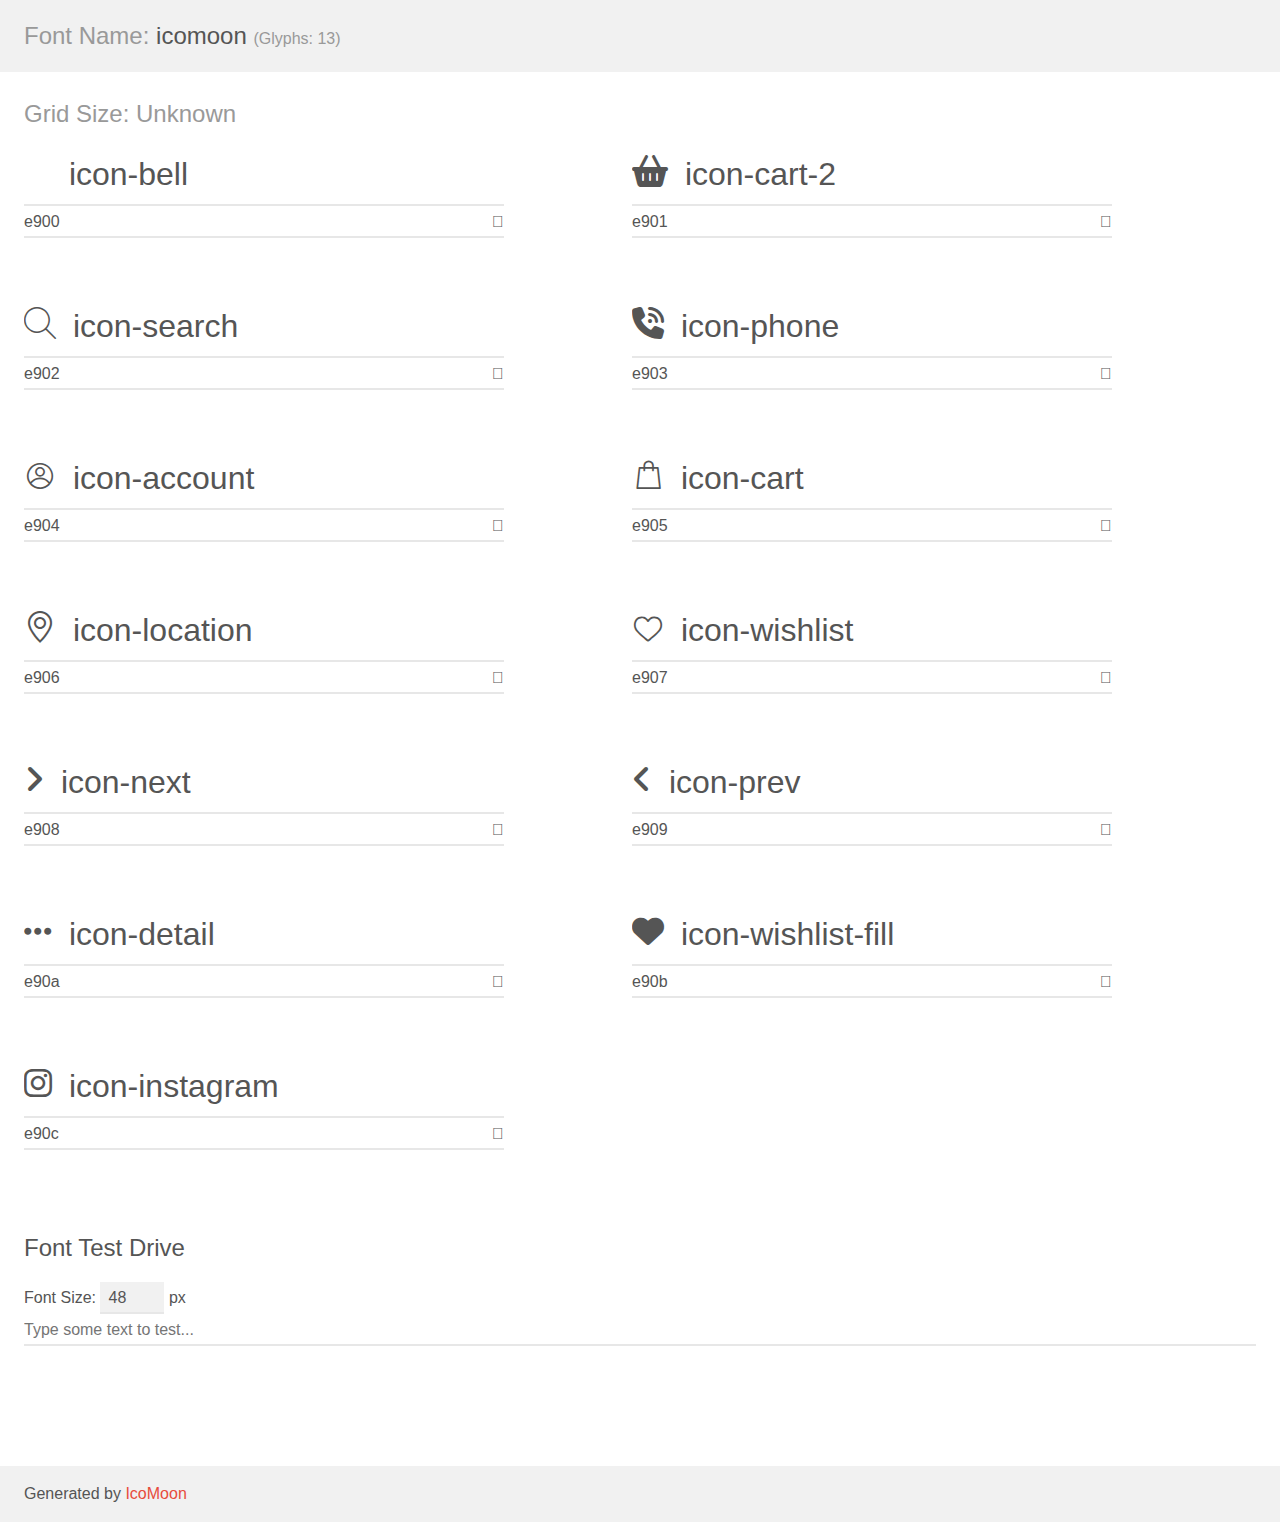
<file: fonts/icomoon-v1.0/demo.html>
<!doctype html>
<html>
<head>
    <meta charset="utf-8">
    <title>IcoMoon Demo</title>
    <meta name="description" content="An Icon Font Generated By IcoMoon.io">
    <meta name="viewport" content="width=device-width, initial-scale=1">
    <link rel="stylesheet" href="demo-files/demo.css">
    <link rel="stylesheet" href="style.css"></head>
<body>
    <div class="bgc1 clearfix">
        <h1 class="mhmm mvm"><span class="fgc1">Font Name:</span> icomoon <small class="fgc1">(Glyphs:&nbsp;13)</small></h1>
    </div>
    <div class="clearfix mhl ptl">
        <h1 class="mvm mtn fgc1">Grid Size: Unknown</h1>
        <div class="glyph fs1">
            <div class="clearfix bshadow0 pbs">
                <span class="icon-bell"></span>
                <span class="mls"> icon-bell</span>
            </div>
            <fieldset class="fs0 size1of1 clearfix hidden-false">
                <input type="text" readonly value="e900" class="unit size1of2" />
                <input type="text" maxlength="1" readonly value="&#xe900;" class="unitRight size1of2 talign-right" />
            </fieldset>
            <div class="fs0 bshadow0 clearfix hidden-true">
                <span class="unit pvs fgc1">liga: </span>
                <input type="text" readonly value="" class="liga unitRight" />
            </div>
        </div>
        <div class="glyph fs1">
            <div class="clearfix bshadow0 pbs">
                <span class="icon-cart-2"></span>
                <span class="mls"> icon-cart-2</span>
            </div>
            <fieldset class="fs0 size1of1 clearfix hidden-false">
                <input type="text" readonly value="e901" class="unit size1of2" />
                <input type="text" maxlength="1" readonly value="&#xe901;" class="unitRight size1of2 talign-right" />
            </fieldset>
            <div class="fs0 bshadow0 clearfix hidden-true">
                <span class="unit pvs fgc1">liga: </span>
                <input type="text" readonly value="" class="liga unitRight" />
            </div>
        </div>
        <div class="glyph fs1">
            <div class="clearfix bshadow0 pbs">
                <span class="icon-search"></span>
                <span class="mls"> icon-search</span>
            </div>
            <fieldset class="fs0 size1of1 clearfix hidden-false">
                <input type="text" readonly value="e902" class="unit size1of2" />
                <input type="text" maxlength="1" readonly value="&#xe902;" class="unitRight size1of2 talign-right" />
            </fieldset>
            <div class="fs0 bshadow0 clearfix hidden-true">
                <span class="unit pvs fgc1">liga: </span>
                <input type="text" readonly value="" class="liga unitRight" />
            </div>
        </div>
        <div class="glyph fs1">
            <div class="clearfix bshadow0 pbs">
                <span class="icon-phone"></span>
                <span class="mls"> icon-phone</span>
            </div>
            <fieldset class="fs0 size1of1 clearfix hidden-false">
                <input type="text" readonly value="e903" class="unit size1of2" />
                <input type="text" maxlength="1" readonly value="&#xe903;" class="unitRight size1of2 talign-right" />
            </fieldset>
            <div class="fs0 bshadow0 clearfix hidden-true">
                <span class="unit pvs fgc1">liga: </span>
                <input type="text" readonly value="" class="liga unitRight" />
            </div>
        </div>
        <div class="glyph fs1">
            <div class="clearfix bshadow0 pbs">
                <span class="icon-account"></span>
                <span class="mls"> icon-account</span>
            </div>
            <fieldset class="fs0 size1of1 clearfix hidden-false">
                <input type="text" readonly value="e904" class="unit size1of2" />
                <input type="text" maxlength="1" readonly value="&#xe904;" class="unitRight size1of2 talign-right" />
            </fieldset>
            <div class="fs0 bshadow0 clearfix hidden-true">
                <span class="unit pvs fgc1">liga: </span>
                <input type="text" readonly value="" class="liga unitRight" />
            </div>
        </div>
        <div class="glyph fs1">
            <div class="clearfix bshadow0 pbs">
                <span class="icon-cart"></span>
                <span class="mls"> icon-cart</span>
            </div>
            <fieldset class="fs0 size1of1 clearfix hidden-false">
                <input type="text" readonly value="e905" class="unit size1of2" />
                <input type="text" maxlength="1" readonly value="&#xe905;" class="unitRight size1of2 talign-right" />
            </fieldset>
            <div class="fs0 bshadow0 clearfix hidden-true">
                <span class="unit pvs fgc1">liga: </span>
                <input type="text" readonly value="" class="liga unitRight" />
            </div>
        </div>
        <div class="glyph fs1">
            <div class="clearfix bshadow0 pbs">
                <span class="icon-location"></span>
                <span class="mls"> icon-location</span>
            </div>
            <fieldset class="fs0 size1of1 clearfix hidden-false">
                <input type="text" readonly value="e906" class="unit size1of2" />
                <input type="text" maxlength="1" readonly value="&#xe906;" class="unitRight size1of2 talign-right" />
            </fieldset>
            <div class="fs0 bshadow0 clearfix hidden-true">
                <span class="unit pvs fgc1">liga: </span>
                <input type="text" readonly value="" class="liga unitRight" />
            </div>
        </div>
        <div class="glyph fs1">
            <div class="clearfix bshadow0 pbs">
                <span class="icon-wishlist"></span>
                <span class="mls"> icon-wishlist</span>
            </div>
            <fieldset class="fs0 size1of1 clearfix hidden-false">
                <input type="text" readonly value="e907" class="unit size1of2" />
                <input type="text" maxlength="1" readonly value="&#xe907;" class="unitRight size1of2 talign-right" />
            </fieldset>
            <div class="fs0 bshadow0 clearfix hidden-true">
                <span class="unit pvs fgc1">liga: </span>
                <input type="text" readonly value="" class="liga unitRight" />
            </div>
        </div>
        <div class="glyph fs1">
            <div class="clearfix bshadow0 pbs">
                <span class="icon-next"></span>
                <span class="mls"> icon-next</span>
            </div>
            <fieldset class="fs0 size1of1 clearfix hidden-false">
                <input type="text" readonly value="e908" class="unit size1of2" />
                <input type="text" maxlength="1" readonly value="&#xe908;" class="unitRight size1of2 talign-right" />
            </fieldset>
            <div class="fs0 bshadow0 clearfix hidden-true">
                <span class="unit pvs fgc1">liga: </span>
                <input type="text" readonly value="" class="liga unitRight" />
            </div>
        </div>
        <div class="glyph fs1">
            <div class="clearfix bshadow0 pbs">
                <span class="icon-prev"></span>
                <span class="mls"> icon-prev</span>
            </div>
            <fieldset class="fs0 size1of1 clearfix hidden-false">
                <input type="text" readonly value="e909" class="unit size1of2" />
                <input type="text" maxlength="1" readonly value="&#xe909;" class="unitRight size1of2 talign-right" />
            </fieldset>
            <div class="fs0 bshadow0 clearfix hidden-true">
                <span class="unit pvs fgc1">liga: </span>
                <input type="text" readonly value="" class="liga unitRight" />
            </div>
        </div>
        <div class="glyph fs1">
            <div class="clearfix bshadow0 pbs">
                <span class="icon-detail"></span>
                <span class="mls"> icon-detail</span>
            </div>
            <fieldset class="fs0 size1of1 clearfix hidden-false">
                <input type="text" readonly value="e90a" class="unit size1of2" />
                <input type="text" maxlength="1" readonly value="&#xe90a;" class="unitRight size1of2 talign-right" />
            </fieldset>
            <div class="fs0 bshadow0 clearfix hidden-true">
                <span class="unit pvs fgc1">liga: </span>
                <input type="text" readonly value="" class="liga unitRight" />
            </div>
        </div>
        <div class="glyph fs1">
            <div class="clearfix bshadow0 pbs">
                <span class="icon-wishlist-fill"></span>
                <span class="mls"> icon-wishlist-fill</span>
            </div>
            <fieldset class="fs0 size1of1 clearfix hidden-false">
                <input type="text" readonly value="e90b" class="unit size1of2" />
                <input type="text" maxlength="1" readonly value="&#xe90b;" class="unitRight size1of2 talign-right" />
            </fieldset>
            <div class="fs0 bshadow0 clearfix hidden-true">
                <span class="unit pvs fgc1">liga: </span>
                <input type="text" readonly value="" class="liga unitRight" />
            </div>
        </div>
        <div class="glyph fs1">
            <div class="clearfix bshadow0 pbs">
                <span class="icon-instagram"></span>
                <span class="mls"> icon-instagram</span>
            </div>
            <fieldset class="fs0 size1of1 clearfix hidden-false">
                <input type="text" readonly value="e90c" class="unit size1of2" />
                <input type="text" maxlength="1" readonly value="&#xe90c;" class="unitRight size1of2 talign-right" />
            </fieldset>
            <div class="fs0 bshadow0 clearfix hidden-true">
                <span class="unit pvs fgc1">liga: </span>
                <input type="text" readonly value="" class="liga unitRight" />
            </div>
        </div>
    </div>

    <!--[if gt IE 8]><!-->
    <div class="mhl clearfix mbl">
        <h1>Font Test Drive</h1>
        <label>
            Font Size: <input id="fontSize" type="number" class="textbox0 mbm"
            min="8" value="48" />
            px
        </label>
        <input id="testText" type="text" class="phl size1of1 mvl"
        placeholder="Type some text to test..." value=""/>
        <div id="testDrive" class="icon-" style="font-family: icomoon">&nbsp;
        </div>
    </div>
    <!--<![endif]-->
    <div class="bgc1 clearfix">
        <p class="mhl">Generated by <a href="https://icomoon.io/app">IcoMoon</a></p>
    </div>

    <script src="demo-files/demo.js"></script>
</body>
</html>
</file>
<file: fonts/icomoon-v1.0/demo-files/demo.css>
body {
  padding: 0;
  margin: 0;
  font-family: sans-serif;
  font-size: 1em;
  line-height: 1.5;
  color: #555;
  background: #fff;
}
h1 {
  font-size: 1.5em;
  font-weight: normal;
}
small {
  font-size: .66666667em;
}
a {
  color: #e74c3c;
  text-decoration: none;
}
a:hover, a:focus {
  box-shadow: 0 1px #e74c3c;
}
.bshadow0, input {
  box-shadow: inset 0 -2px #e7e7e7;
}
input:hover {
  box-shadow: inset 0 -2px #ccc;
}
input, fieldset {
  font-family: sans-serif;
  font-size: 1em;
  margin: 0;
  padding: 0;
  border: 0;
}
input {
  color: inherit;
  line-height: 1.5;
  height: 1.5em;
  padding: .25em 0;
}
input:focus {
  outline: none;
  box-shadow: inset 0 -2px #449fdb;
}
.glyph {
  font-size: 16px;
  width: 15em;
  padding-bottom: 1em;
  margin-right: 4em;
  margin-bottom: 1em;
  float: left;
  overflow: hidden;
}
.liga {
  width: 80%;
  width: calc(100% - 2.5em);
}
.talign-right {
  text-align: right;
}
.talign-center {
  text-align: center;
}
.bgc1 {
  background: #f1f1f1;
}
.fgc1 {
  color: #999;
}
.fgc0 {
  color: #000;
}
p {
  margin-top: 1em;
  margin-bottom: 1em;
}
.mvm {
  margin-top: .75em;
  margin-bottom: .75em;
}
.mtn {
  margin-top: 0;
}
.mtl, .mal {
  margin-top: 1.5em;
}
.mbl, .mal {
  margin-bottom: 1.5em;
}
.mal, .mhl {
  margin-left: 1.5em;
  margin-right: 1.5em;
}
.mhmm {
  margin-left: 1em;
  margin-right: 1em;
}
.mls {
  margin-left: .25em;
}
.ptl {
  padding-top: 1.5em;
}
.pbs, .pvs {
  padding-bottom: .25em;
}
.pvs, .pts {
  padding-top: .25em;
}
.unit {
  float: left;
}
.unitRight {
  float: right;
}
.size1of2 {
  width: 50%;
}
.size1of1 {
  width: 100%;
}
.clearfix:before, .clearfix:after {
  content: " ";
  display: table;
}
.clearfix:after {
  clear: both;
}
.hidden-true {
  display: none;
}
.textbox0 {
  width: 3em;
  background: #f1f1f1;
  padding: .25em .5em;
  line-height: 1.5;
  height: 1.5em;
}
#testDrive {
  display: block;
  padding-top: 24px;
  line-height: 1.5;
}
.fs0 {
  font-size: 16px;
}
.fs1 {
  font-size: 32px;
}
</file>
<file: fonts/icomoon-v1.0/style.css>
@font-face {
  font-family: 'icomoon';
  src:
    url('fonts/icomoon.ttf?an5e9u') format('truetype'),
    url('fonts/icomoon.woff?an5e9u') format('woff'),
    url('fonts/icomoon.svg?an5e9u#icomoon') format('svg');
  font-weight: normal;
  font-style: normal;
  font-display: block;
}

[class^="icon-"], [class*=" icon-"] {
  /* use !important to prevent issues with browser extensions that change fonts */
  font-family: 'icomoon' !important;
  speak: never;
  font-style: normal;
  font-weight: normal;
  font-variant: normal;
  text-transform: none;
  line-height: 1;

  /* Better Font Rendering =========== */
  -webkit-font-smoothing: antialiased;
  -moz-osx-font-smoothing: grayscale;
}

.icon-bell:before {
  content: "\e900";
  color: #fff;
}
.icon-cart-2:before {
  content: "\e901";
}
.icon-search:before {
  content: "\e902";
}
.icon-phone:before {
  content: "\e903";
}
.icon-account:before {
  content: "\e904";
}
.icon-cart:before {
  content: "\e905";
}
.icon-location:before {
  content: "\e906";
}
.icon-wishlist:before {
  content: "\e907";
}
.icon-next:before {
  content: "\e908";
}
.icon-prev:before {
  content: "\e909";
}
.icon-detail:before {
  content: "\e90a";
}
.icon-wishlist-fill:before {
  content: "\e90b";
}
.icon-instagram:before {
  content: "\e90c";
}
</file>
